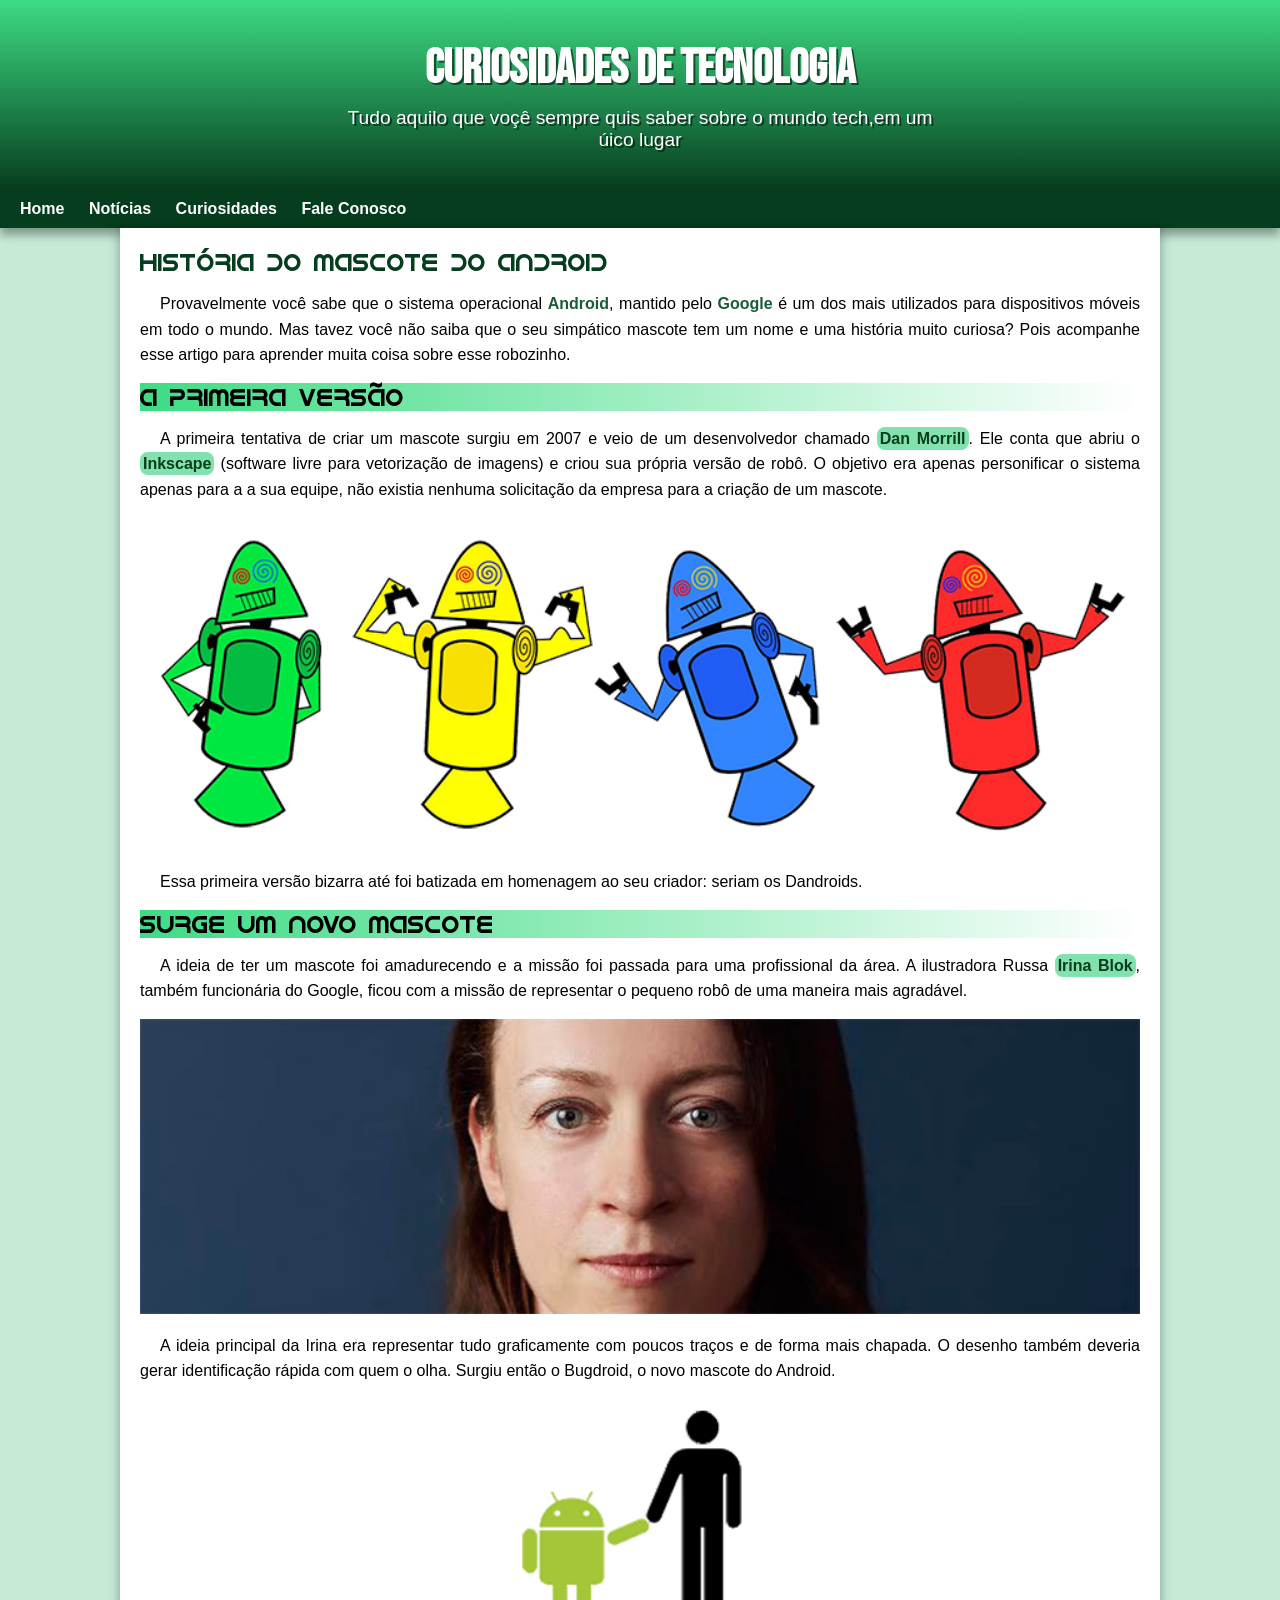
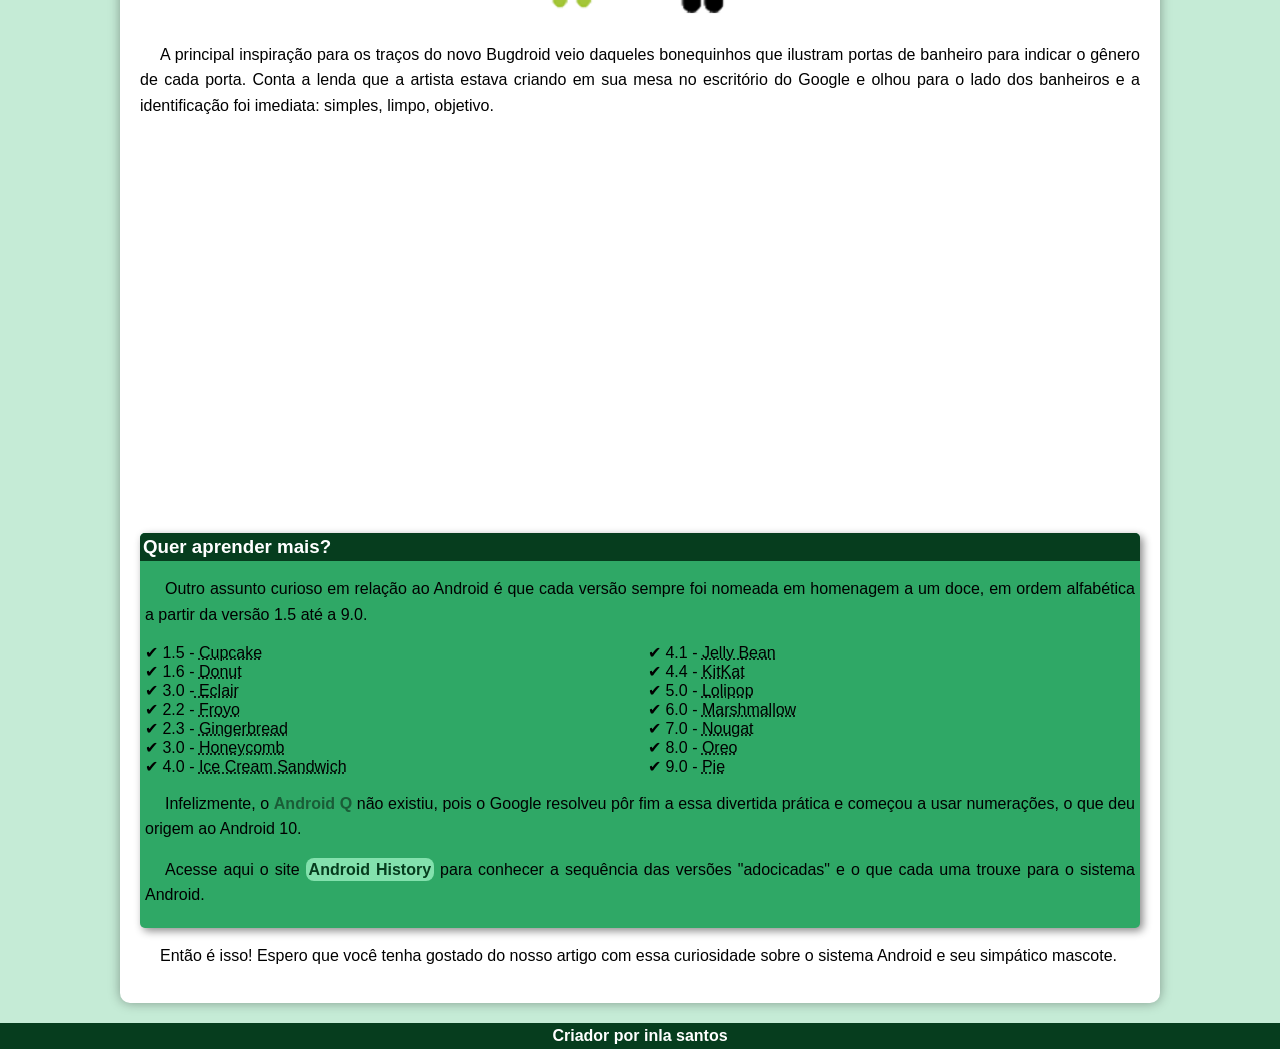
<file: index.html>
<!DOCTYPE html>
<html lang="en">
<head>
    <meta charset="UTF-8">
    <meta http-equiv="X-UA-Compatible" content="IE=edge">
    <meta name="viewport" content="width=device-width, initial-scale=1.0">
    <title>Como surgiu o mascote do Android</title>

    <link rel="shortcut icon" href="imagens/favicon.ico" type="image/x-icon">

    <link rel="stylesheet" href="estilos/style.css">

</head>
<body>
    <header>
        <H1>Curiosidades de tecnologia</H1>
        <p>Tudo aquilo que voçê sempre quis saber sobre o mundo tech,em um úico lugar </p>
    </header>
    <nav>
        <a href="#">Home</a>
        <a href="#">Notícias</a>
        <a href="#">Curiosidades</a>
        <a href="#">Fale Conosco</a>
    </nav>

    <main>
        <article>
            <h1>História do Mascote do Android</h1>

    
            <p>Provavelmente você sabe que o sistema operacional <strong>Android</strong>, mantido pelo <strong>Google</strong> é um dos mais utilizados para dispositivos móveis em todo o mundo. Mas tavez você não saiba que o seu simpático mascote tem um nome e uma história muito curiosa? Pois acompanhe esse artigo para aprender muita coisa sobre esse robozinho.</p>
            
            <h2>A primeira versão</h2>

            <p>A primeira tentativa de criar um mascote surgiu em 2007 e veio de um desenvolvedor chamado <a href="https://androidcommunity.com/dan-morrill-shows-us-the-android-mascot-that-almost-was-20130103/" target="_blank" rel="external">Dan Morrill</a>. Ele conta que abriu o <a href="https://inkscape.org/pt-br/https://inkscape.org/pt-br/" target="_blank" rel="external">Inkscape</a> (software livre para vetorização de imagens) e criou sua própria versão de robô. O objetivo era apenas personificar o sistema apenas para a a sua equipe, não existia nenhuma solicitação da empresa para a criação de um mascote.</p>
            
            <picture>
                <source class="ajuste" media="(max-width:670px )" srcset="imagens/dan-droids-pq.png">

                <img src="imagens/dan-droids.png" alt="primeiro mascote do android"></picture>

            <p>Essa primeira versão bizarra até foi batizada em homenagem ao seu criador: seriam os Dandroids.</p>

            <h2>Surge um novo mascote</h2>

            <p>A ideia de ter um mascote foi amadurecendo e a missão foi passada para uma profissional da área. A ilustradora Russa <a href="https://www.irinablok.com/" target="_blank" rel="external">Irina Blok</a>, também funcionária do Google, ficou com a missão de representar o pequeno robô de uma maneira mais agradável.</p>

            <picture>
                <source media="(max-width:670px )" srcset="imagens/irina-blok-pq.jpg">
                <img src="imagens/irina-blok.jpg" alt="irina block criadora do Bugdroid"></picture>

            <p>A ideia principal da Irina era representar tudo graficamente com poucos traços e de forma mais chapada. O desenho também deveria gerar identificação rápida com quem o olha. Surgiu então o Bugdroid, o novo mascote do Android.</p>

            <img src="imagens/bugdroid.png" class="meio" alt="Bugdroid">

            <p>A principal inspiração para os traços do novo Bugdroid veio daqueles bonequinhos que ilustram portas de banheiro para indicar o gênero de cada porta. Conta a lenda que a artista estava criando em sua mesa no escritório do Google e olhou para o lado dos banheiros e a identificação foi imediata: simples, limpo, objetivo.</p>

            <div class="video">
                <iframe width="560" height="315" src="https://www.youtube.com/embed/l2UDgpLz20M" title="YouTube video player" frameborder="0" allow="accelerometer; autoplay; clipboard-write; encrypted-media; gyroscope; picture-in-picture; web-share" allowfullscreen></iframe>
            </div>

            <aside>
                <h3>Quer aprender mais?</h3> 

            <p>Outro assunto curioso em relação ao Android é que cada versão sempre foi nomeada em homenagem a um doce, em ordem alfabética a partir da versão 1.5 até a 9.0.</p>

            <ul>
                <li>1.5 - <abbr title="bolo de copo">Cupcake</abbr></li>

                <li>1.6 - <abbr title="Rosquinha">Donut</abbr></li>

                <li>3.0 -<abbr title="Bomba"> Eclair</abbr></li>

                <li>2.2 - <abbr title="Iogurte Congelado">Froyo</abbr></li>

                <li>2.3 - <abbr title="Biscoito de gengibre">Gingerbread</abbr></li>

                <li>3.0 - <abbr title="Favo de Mel">Honeycomb</abbr></li>

                <li>4.0 - <abbr title="Sanduiche de sorvete">Ice Cream Sandwich</abbr></li>

                <li>4.1 - <abbr title="jujuba">Jelly Bean</abbr></li>

                <li>4.4 - <abbr title="kitkat">KitKat</abbr></li>

                <li>5.0 - <abbr title="Pirulito">Lolipop</abbr></li>

                <li>6.0 - <abbr title="Marshmallow">Marshmallow</abbr></li>

                <li>7.0 - <abbr title="Torrone">Nougat</abbr></li>

                <li>8.0 - <abbr title="Oreo">Oreo</abbr></li>

                <li>9.0 - <abbr title="Torta">Pie</abbr></li>
            </ul>

            <p>Infelizmente, o <strong>Android Q</strong> não existiu, pois o Google resolveu pôr fim a essa divertida prática e começou a usar numerações, o que deu origem ao Android 10.</p>

            <p>Acesse aqui o site <a href="https://www.android.com/intl/en_nz/" target="_blank" rel="external">Android History</a> para conhecer a sequência das versões "adocicadas" e o que cada uma trouxe para o sistema Android.</p>
            </aside>

            <p>Então é isso! Espero que você tenha gostado do nosso artigo com essa curiosidade sobre o sistema Android e seu simpático mascote.</p>
        

        </article>

        
    </main>

    <footer>
        <p>Criador por inla santos</p>
    </footer>
</body>
</html>
</file>
<file: estilos/style.css>
@charset "UTF-8";

@import url('https://fonts.googleapis.com/css2?family=Amatic+SC:wght@400;700&family=Bebas+Neue&family=Great+Vibes&display=swap');

@font-face{
    font-family: 'android';
    src: url('../fontes/idroid.otf') format('opentype');
}

:root{
   --cor0:#c5ebd6;
   --cor1:#83e1ad;
   --cor2:#3ddc84;
   --cor3:#2fa866;
   --cor4:#1a5c37;
   --cor5:#063d1e;

   --fonte0:arial,helvetica,sans-serif;
   --fontedestaque:'Bebas Neue', 'cursive';
   --fonteandroid:'android','cursive';
}

*{
    margin: 0px;
    padding: 0px;
}

BODY{
    background-color: var(--cor0);
    font-family: var(--fonte0);
}

header{
    background-image: linear-gradient(to bottom, var(--cor2),var(--cor5));
    padding-top: 40px;
    min-height: 150px;
    text-align: center;
    
    
}

header > h1{

    color: white;
    font-family: var(--fontedestaque);
    font-size: 3em;
    text-shadow: 2px 2px 0px rgba(0, 0, 0, 0.545);
    margin-bottom: 10px;

}

header > p{
    color: white;
    font-size: 1.2em;
    max-width: 600px;
    margin: auto;
    padding-bottom: 20px;
    padding-right: 10px;
    padding-left: 10px;
    text-shadow: 2px 2px 0px rgba(0, 0, 0, 0.545);


}

nav{
    background-color:var(--cor5);
    padding: 10px;
    box-shadow: 0px 7px 9px rgba(0, 0, 0, 0.357);
    

    
}
nav > a{
    color: white;
    text-decoration: none;
    font-weight: bold;
    padding: 10px;
}
nav > a:hover{
    background-color: var(--cor2);
    color: var(--cor5);
    border-radius: 5px;
    transition-duration: 0.5s;
}

main{
    background-color: white;
    min-width: 300px;
    max-width: 1000px;
    margin: auto;
    padding: 20px;
    margin-bottom: 20px;
    border-bottom-left-radius: 10px;
    border-bottom-right-radius: 10px;
    box-shadow:  0px 0px 12px rgba(0, 0, 0, 0.348);;
}

main  h1{
    font-family: var(--fonteandroid);
    color: var(--cor5);
    font-weight: normal;
}

main h2{
    font-family: var(--fonteandroid);
    background-image: linear-gradient( to right, var(--cor2),transparent );
    font-weight: normal;
    
}

main img.meio{
    max-width: 350px;
    display: block;
    margin: auto;
}

main img{
    width: 100%;
}

main p{
    margin: 15px 0px;
    text-align: justify;
    text-indent: 20px;
    line-height: 1.6em;
    font-size: 1em;
}

main strong{
    color: var(--cor4);
    font-weight: bold;
}

main a{
    text-decoration: none;
    font-weight: bold;
    color: var(--cor5);
    background-color: var(--cor1);
    padding: 3px;
    border-radius: 8px;
}

main a:hover{
    text-decoration: underline;
}

.video{
    background-color:white;
    margin: 0px -20px 30px -20px;
    padding: 20px;
    padding-bottom: 35%;
    position:relative;
}

.video iframe{
    position: absolute;
    top: 8%;
    left: 20%;
    width: 55%;
    height: 80%;
}


aside > h3{
    background-color: var(--cor5);
    color: white;
    padding: 3px;
    border-radius: 5px 5px 0px 0px;
    margin: -5px -5px 0px -5px;
}
aside > ul{
    list-style-position: inside;
    columns: 2;
    list-style-type:"\2714\00a0";
}
aside{
    background-color:var(--cor3);
    border-radius: 5px;
    padding: 5px;
    box-shadow: 3px 3px 8px rgba(0, 0, 0, 0.464);
    
}

footer{
    background-color: var(--cor5);
    text-align: center;
    color: white;
    padding: 4px;
    font-weight: bold;

}
</file>
